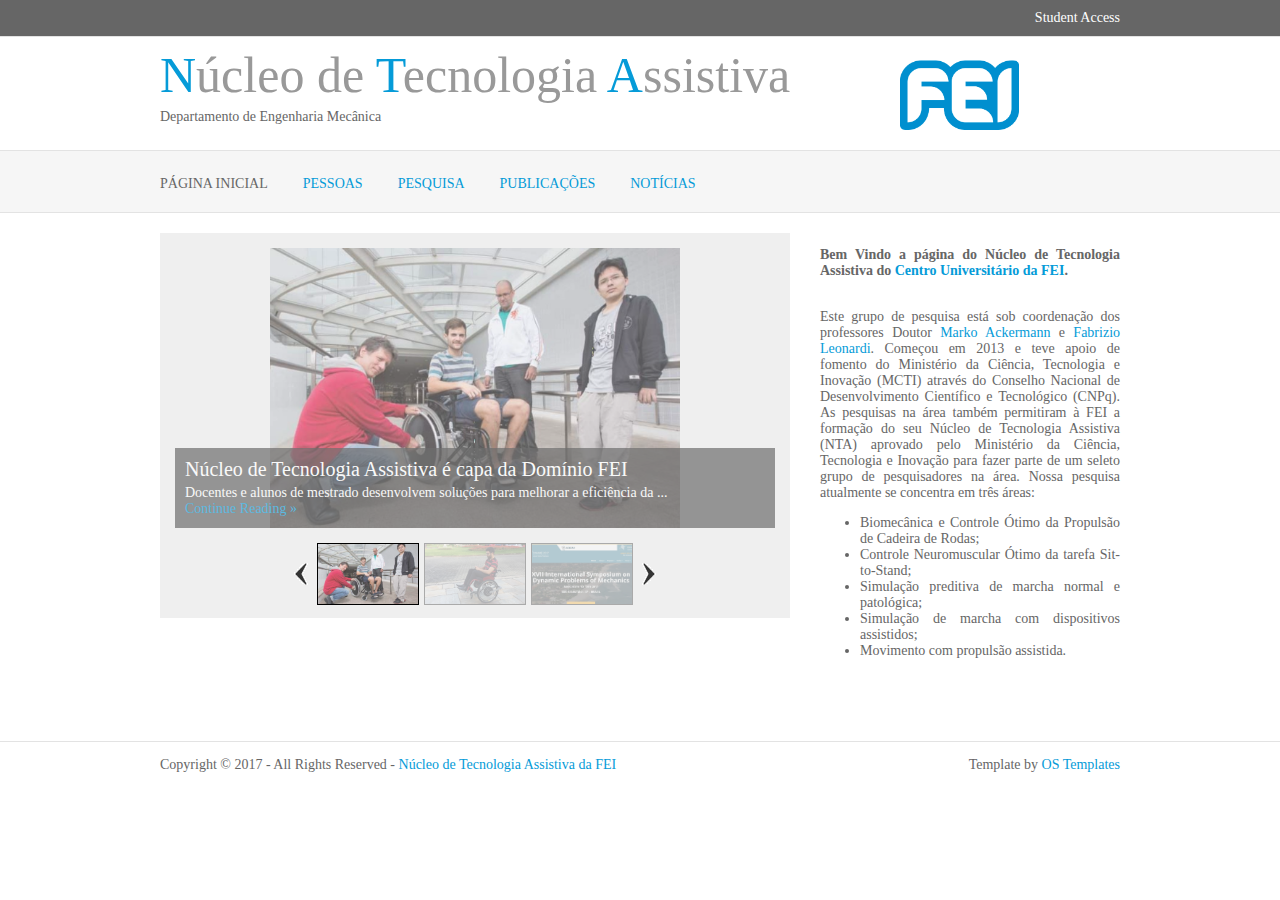
<file: index.html>
<!DOCTYPE html PUBLIC "-//W3C//DTD XHTML 1.0 Strict//EN" "http://www.w3.org/TR/xhtml1/DTD/xhtml1-strict.dtd">
<html xmlns="http://www.w3.org/1999/xhtml" xml:lang="en">

<head>
	<meta http-equiv="Content-Type" content="text/html; charset=UTF-8">
	<title>Núcleo de Tecnologia Assistiva da FEI</title>
	<link rel="stylesheet" href="layout/styles/layout.css" type="text/css" />
	<script type="text/javascript" src="layout/scripts/jquery.min.js"></script>
	<!-- Homepage Specific -->
	<script type="text/javascript" src="layout/scripts/galleryviewthemes/jquery.easing.1.3.js"></script>
	<script type="text/javascript" src="layout/scripts/galleryviewthemes/jquery.timers.1.2.js"></script>
	<script type="text/javascript" src="layout/scripts/galleryviewthemes/jquery.galleryview.2.1.1.min.js"></script>
	<script type="text/javascript" src="layout/scripts/galleryviewthemes/jquery.galleryview.setup.js"></script>
	<!-- / Homepage Specific -->
	<link rel="shortcut icon" type="./images/x-icon" href="./images/logo_wheelchair.png"/>
</head>

<body id="top">
<div class="wrapper col0">
  <div id="topline">
    <ul>
		<li class="last"><a href="#">Student Access</a></li>
    </ul>
    <br class="clear" />
  </div>
</div>
<!-- ####################################################################################################### -->
<div class="wrapper">
  <div id="header">
    <div class="fl_left">
      <h1><a href="index.html"><strong>N</strong>&uacutecleo de <strong>T</strong>ecnologia <strong>A</strong>ssistiva</a></h1>
      <p>Departamento de Engenharia Mecânica</p>
    </div>
    <div class="fl_right"><a href="http://portal.fei.edu.br/en-US/Pages/home.aspx"><img src="images/logos/logo_FEI.png" height="70" alt="" /></a></div>
    <br class="clear" />
  </div>
</div>
<!-- MAIN TAB ############################################################################################## -->
<div class="wrapper col2">
  <div id="topbar">
    <div id="topnav">
      <ul>
        <li class="active"><a href="index.html">Página Inicial</a></li>
		<li><a href="pages/people.html">Pessoas</a></li>
        <li><a href="pages/research.html">Pesquisa</a></li>
		<li><a href="pages/publications.html">Publicações</a></li>
		<li class="last"><a href="pages/news.html">Notícias</a></li>
      </ul>
    </div>
<!--     <div id="search">
      <form action="#" method="post">
        <fieldset>
          <legend>Site Search</legend>
          <input type="text" value="Search Our Website&hellip;"  onfocus="this.value=(this.value=='Search Our Website&hellip;')? '' : this.value ;" />
          <input type="submit" name="go" id="go" value="Search" />
        </fieldset>
      </form>
    </div> -->
    <br class="clear" />
  </div>
</div>
<!-- ####################################################################################################### -->
<div class="wrapper">
  <div class="container">
    <div class="content">
      <div id="featured_slide">
        <ul id="featurednews">
		
          <li><img src="images/group.JPG" alt="" />
            <div class="panel-overlay">
              <h2>Núcleo de Tecnologia Assistiva é capa da Domínio FEI </h2>
              <p>Docentes e alunos de mestrado desenvolvem soluções para melhorar a eficiência da ...<br />
                <a href="http://portal.fei.edu.br/Revista%20Domnio%20FEI/25%C2%AA%20edic%CC%A7a%CC%83o.pdf">Continue Reading &raquo;</a></p>
            </div> 
		  </li>
		  
          <li><img src="images/video.jpg" alt="" />
            <div class="panel-overlay">
              <h2>Cadeira de Rodas controlada por EMG</h2>
              <p>Alunos do curso de Engenharia de Automação e Controle desenvolve cadeira de rodas ...<br />
                <a href="pages/news.html#CR_EMG">Continue Reading &raquo;</a></p>
            </div>
          </li>
		  
          
<!-- 		  <li><img src="images/wheelchair/assembly.gif" alt="" />
            <div class="panel-overlay">
              <h2>Construção da Cadeira de Rodas</h2>
              <p>Temperinte interdum sempus odio urna eget curabitur semper convallis nunc laoreet.<br />
                <a href="#">Continue Reading &raquo;</a></p>
            </div>
          </li>
          
		  <li><img src="images/wheelchair/suspensao.jpg" alt="" />
            <div class="panel-overlay">
              <h2>Experimentação para determinar propriedades físicas</h2>
              <p>Para projetar um controlador é necessário conhecer as propriedades físicas do sistema...<br />
                <a href="#">Continue Reading &raquo;</a></p>
            </div>
          </li> -->
          
		  <li><img src="images/diname.jpg" alt="" />
            <div class="panel-overlay">
              <h2>Diname 2017</h2>
              <p>Grupo de pesquisa participa da conferência: XVII International Symposium on Dynamic Problems of Mechanics, 2017.</p>
            </div>
          </li>
        </ul>
      </div>
    </div>
    <div class="column" align="justify">
		<p><strong>Bem Vindo a página do Núcleo de Tecnologia Assistiva do <a href="#">Centro Universit&aacuterio da FEI</a>.</strong><br><br>
		<p>Este grupo de pesquisa está sob coordenação dos professores Doutor <a href="http://lattes.cnpq.br/4576409176518344" target="_blank">Marko Ackermann</a> e <a href="http://lattes.cnpq.br/2690531846659622" target="_blank">Fabrizio Leonardi</a>. Começou em 2013 e teve apoio de fomento do Ministério da Ciência, Tecnologia e Inovação (MCTI) através do Conselho Nacional de Desenvolvimento Científico e Tecnológico (CNPq). As pesquisas na área também permitiram à FEI a formação do seu Núcleo de Tecnologia Assistiva (NTA) aprovado pelo Ministério da Ciência, Tecnologia e Inovação para fazer parte de um seleto grupo de pesquisadores na área. Nossa pesquisa atualmente se concentra em três áreas:</p>
	
		<ul>		
			<li>Biomecânica e Controle Ótimo da Propulsão de Cadeira de Rodas;</li>
			<li>Controle Neuromuscular Ótimo da tarefa Sit-to-Stand;</li>
			<li>Simulação preditiva de marcha normal e patológica;</li>
			<li>Simulação de marcha com dispositivos assistidos;</li>
			<li>Movimento com propulsão assistida.</li>
		</ul>
		
		<br><br><br>

    </div>
    <br class="clear" />
  </div>
</div>

<!-- ####################################################################################################### -->
<div class="wrapper col8">
  <div id="copyright">
    <p class="fl_left">Copyright &copy; 2017 - All Rights Reserved - <a href="index.html">Núcleo de Tecnologia Assistiva da FEI</a></p>
    <p class="fl_right">Template by <a target="_blank" href="http://www.os-templates.com/" title="Free Website Templates">OS Templates</a></p>
    <br class="clear" />
  </div>
</div>
</body>
</html>

<!-- 	  </p>
	  <ul>
	  <li>Din&acircmica e Controle</li>
	  <li>Biomec&acircnica</li>
	  <li>Energia e Propuls&atildeo????</li>
      </ul> -->
</file>
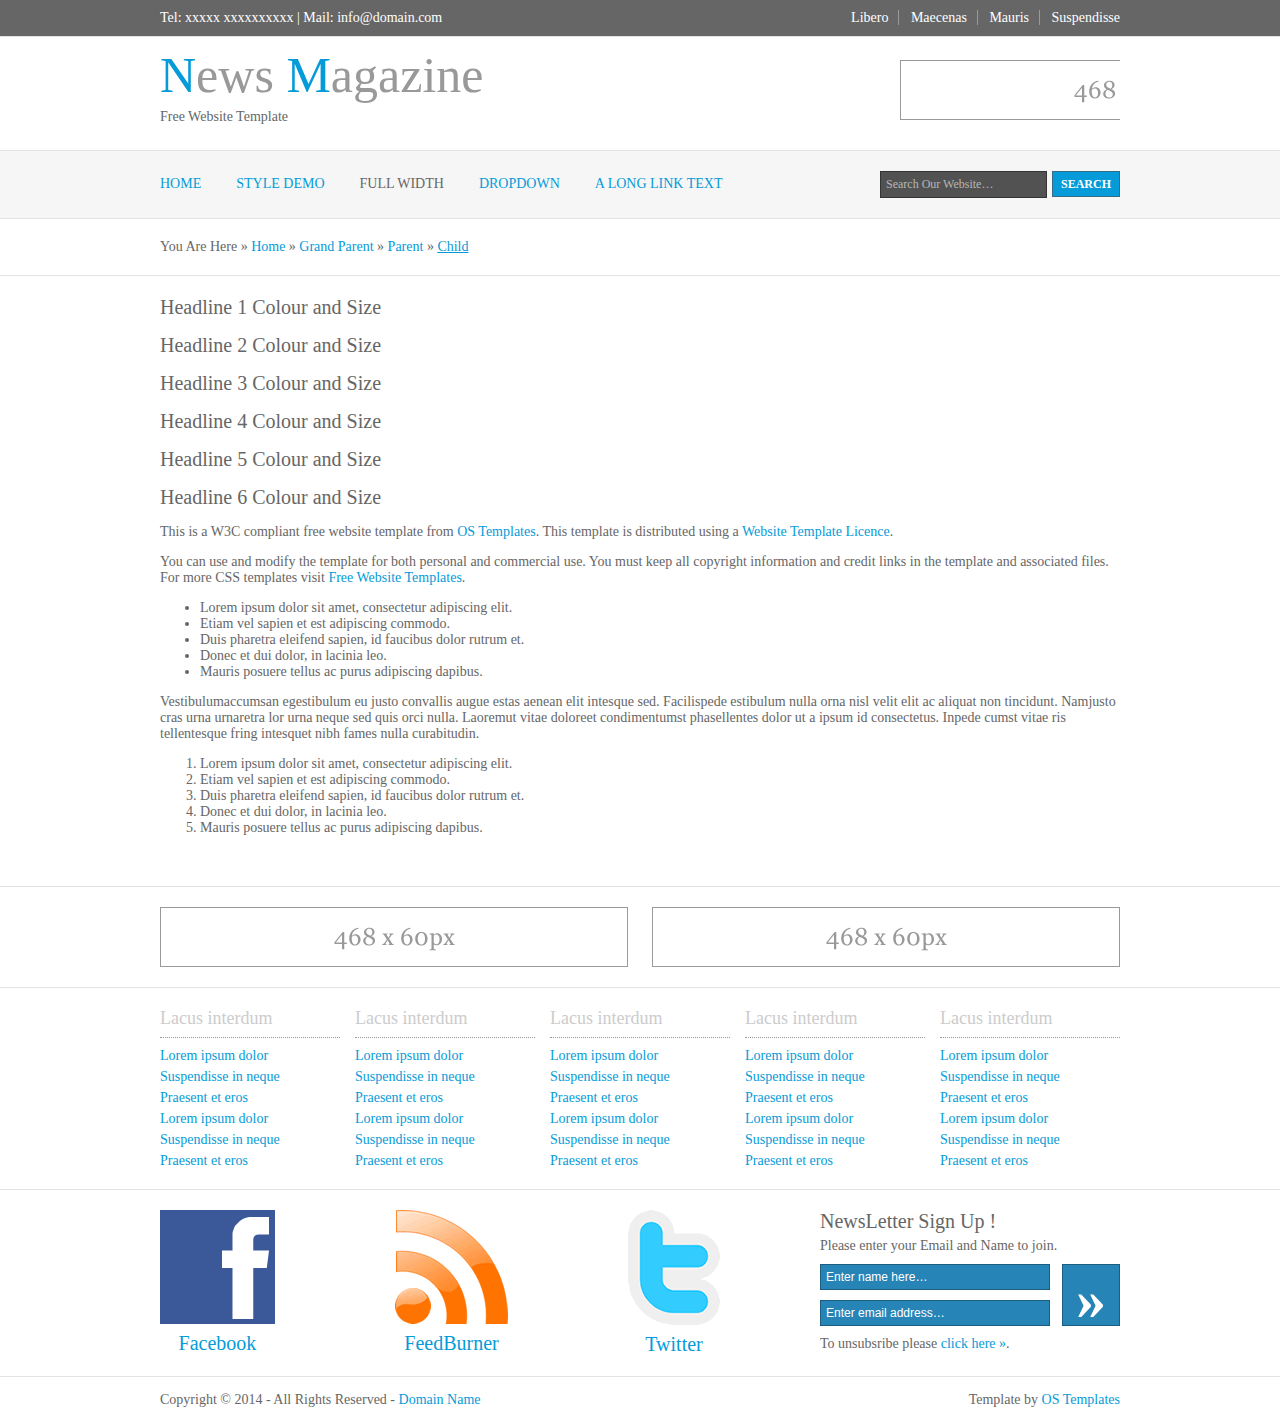
<file: pages/full-width.html>
<!DOCTYPE html PUBLIC "-//W3C//DTD XHTML 1.0 Transitional//EN" "http://www.w3.org/TR/xhtml1/DTD/xhtml1-transitional.dtd">
<!--
Template Name: N�cleo de Tecnologia Assistiva da FEI
Author: <a href="http://www.os-templates.com/">OS Templates</a>
Author URI: http://www.os-templates.com/
Licence: Free to use under our free template licence terms
Licence URI: http://www.os-templates.com/template-terms
-->
<html xmlns="http://www.w3.org/1999/xhtml">
<head>
<title>N�cleo de Tecnologia Assistiva da FEI | Full Width</title>
<meta http-equiv="Content-Type" content="text/html; charset=iso-8859-1" />
<link rel="stylesheet" href="../layout/styles/layout.css" type="text/css" />
</head>
<body id="top">
<div class="wrapper col0">
  <div id="topline">
    <p>Tel: xxxxx xxxxxxxxxx | Mail: info@domain.com</p>
    <ul>
      <li><a href="#">Libero</a></li>
      <li><a href="#">Maecenas</a></li>
      <li><a href="#">Mauris</a></li>
      <li class="last"><a href="#">Suspendisse</a></li>
    </ul>
    <br class="clear" />
  </div>
</div>
<!-- ####################################################################################################### -->
<div class="wrapper">
  <div id="header">
    <div class="fl_left">
      <h1><a href="../index.html"><strong>N</strong>ews <strong>M</strong>agazine</a></h1>
      <p>Free Website Template</p>
    </div>
    <div class="fl_right"><a href="#"><img src="../images/demo/468x60.gif" alt="" /></a></div>
    <br class="clear" />
  </div>
</div>
<!-- ####################################################################################################### -->
<div class="wrapper col2">
  <div id="topbar">
    <div id="topnav">
      <ul>
        <li><a href="../index.html">Home</a></li>
        <li><a href="style-demo.html">Style Demo</a></li>
        <li class="active"><a href="full-width.html">Full Width</a></li>
        <li><a href="#">DropDown</a>
          <ul>
            <li><a href="#">Link 1</a></li>
            <li><a href="#">Link 2</a></li>
            <li><a href="#">Link 3</a></li>
          </ul>
        </li>
        <li class="last"><a href="#">A Long Link Text</a></li>
      </ul>
    </div>
    <div id="search">
      <form action="#" method="post">
        <fieldset>
          <legend>Site Search</legend>
          <input type="text" value="Search Our Website&hellip;"  onfocus="this.value=(this.value=='Search Our Website&hellip;')? '' : this.value ;" />
          <input type="submit" name="go" id="go" value="Search" />
        </fieldset>
      </form>
    </div>
    <br class="clear" />
  </div>
</div>
<!-- ####################################################################################################### -->
<div class="wrapper">
  <div id="breadcrumb">
    <ul>
      <li class="first">You Are Here</li>
      <li>&#187;</li>
      <li><a href="#">Home</a></li>
      <li>&#187;</li>
      <li><a href="#">Grand Parent</a></li>
      <li>&#187;</li>
      <li><a href="#">Parent</a></li>
      <li>&#187;</li>
      <li class="current"><a href="#">Child</a></li>
    </ul>
  </div>
</div>
<!-- ####################################################################################################### -->
<div class="wrapper">
  <div class="container">
    <h1>Headline 1 Colour and Size</h1>
    <h2>Headline 2 Colour and Size</h2>
    <h3>Headline 3 Colour and Size</h3>
    <h4>Headline 4 Colour and Size</h4>
    <h5>Headline 5 Colour and Size</h5>
    <h6>Headline 6 Colour and Size</h6>
    <p>This is a W3C compliant free website template from <a href="http://www.os-templates.com/" title="Free Website Templates">OS Templates</a>. This template is distributed using a <a href="http://www.os-templates.com/template-terms">Website Template Licence</a>.</p>
    <p>You can use and modify the template for both personal and commercial use. You must keep all copyright information and credit links in the template and associated files. For more CSS templates visit <a href="http://www.os-templates.com/">Free Website Templates</a>.</p>
    <ul>
      <li>Lorem ipsum dolor sit amet, consectetur adipiscing elit.</li>
      <li>Etiam vel sapien et est adipiscing commodo.</li>
      <li>Duis pharetra eleifend sapien, id faucibus dolor rutrum et.</li>
      <li>Donec et dui dolor, in lacinia leo.</li>
      <li>Mauris posuere tellus ac purus adipiscing dapibus.</li>
    </ul>
    <p>Vestibulumaccumsan egestibulum eu justo convallis augue estas aenean elit intesque sed. Facilispede estibulum nulla orna nisl velit elit ac aliquat non tincidunt. Namjusto cras urna urnaretra lor urna neque sed quis orci nulla. Laoremut vitae doloreet condimentumst phasellentes dolor ut a ipsum id consectetus. Inpede cumst vitae ris tellentesque fring intesquet nibh fames nulla curabitudin.</p>
    <ol>
      <li>Lorem ipsum dolor sit amet, consectetur adipiscing elit.</li>
      <li>Etiam vel sapien et est adipiscing commodo.</li>
      <li>Duis pharetra eleifend sapien, id faucibus dolor rutrum et.</li>
      <li>Donec et dui dolor, in lacinia leo.</li>
      <li>Mauris posuere tellus ac purus adipiscing dapibus.</li>
    </ol>
    <br class="clear" />
  </div>
</div>
<!-- ####################################################################################################### -->
<div class="wrapper">
  <div id="adblock">
    <div class="fl_left"><a href="#"><img src="../images/demo/468x60.gif" alt="" /></a></div>
    <div class="fl_right"><a href="#"><img src="../images/demo/468x60.gif" alt="" /></a></div>
    <br class="clear" />
  </div>
</div>
<!-- ####################################################################################################### -->
<div class="wrapper">
  <div id="footer">
    <div class="footbox">
      <h2>Lacus interdum</h2>
      <ul>
        <li><a href="#">Lorem ipsum dolor</a></li>
        <li><a href="#">Suspendisse in neque</a></li>
        <li><a href="#">Praesent et eros</a></li>
        <li><a href="#">Lorem ipsum dolor</a></li>
        <li><a href="#">Suspendisse in neque</a></li>
        <li class="last"><a href="#">Praesent et eros</a></li>
      </ul>
    </div>
    <div class="footbox">
      <h2>Lacus interdum</h2>
      <ul>
        <li><a href="#">Lorem ipsum dolor</a></li>
        <li><a href="#">Suspendisse in neque</a></li>
        <li><a href="#">Praesent et eros</a></li>
        <li><a href="#">Lorem ipsum dolor</a></li>
        <li><a href="#">Suspendisse in neque</a></li>
        <li class="last"><a href="#">Praesent et eros</a></li>
      </ul>
    </div>
    <div class="footbox">
      <h2>Lacus interdum</h2>
      <ul>
        <li><a href="#">Lorem ipsum dolor</a></li>
        <li><a href="#">Suspendisse in neque</a></li>
        <li><a href="#">Praesent et eros</a></li>
        <li><a href="#">Lorem ipsum dolor</a></li>
        <li><a href="#">Suspendisse in neque</a></li>
        <li class="last"><a href="#">Praesent et eros</a></li>
      </ul>
    </div>
    <div class="footbox">
      <h2>Lacus interdum</h2>
      <ul>
        <li><a href="#">Lorem ipsum dolor</a></li>
        <li><a href="#">Suspendisse in neque</a></li>
        <li><a href="#">Praesent et eros</a></li>
        <li><a href="#">Lorem ipsum dolor</a></li>
        <li><a href="#">Suspendisse in neque</a></li>
        <li class="last"><a href="#">Praesent et eros</a></li>
      </ul>
    </div>
    <div class="footbox last">
      <h2>Lacus interdum</h2>
      <ul>
        <li><a href="#">Lorem ipsum dolor</a></li>
        <li><a href="#">Suspendisse in neque</a></li>
        <li><a href="#">Praesent et eros</a></li>
        <li><a href="#">Lorem ipsum dolor</a></li>
        <li><a href="#">Suspendisse in neque</a></li>
        <li class="last"><a href="#">Praesent et eros</a></li>
      </ul>
    </div>
    <br class="clear" />
  </div>
</div>
<!-- ####################################################################################################### -->
<div class="wrapper">
  <div id="socialise">
    <ul>
      <li><a href="#"><img src="../layout/images/facebook.gif" alt="" /><span>Facebook</span></a></li>
      <li><a href="#"><img src="../layout/images/rss.gif" alt="" /><span>FeedBurner</span></a></li>
      <li class="last"><a href="#"><img src="../layout/images/twitter.gif" alt="" /><span>Twitter</span></a></li>
    </ul>
    <div id="newsletter">
      <h2>NewsLetter Sign Up !</h2>
      <p>Please enter your Email and Name to join.</p>
      <form action="#" method="post">
        <fieldset>
          <legend>Digital Newsletter</legend>
          <div class="fl_left">
            <input type="text" value="Enter name here&hellip;"  onfocus="this.value=(this.value=='Enter name here&hellip;')? '' : this.value ;" />
            <input type="text" value="Enter email address&hellip;"  onfocus="this.value=(this.value=='Enter email address&hellip;')? '' : this.value ;" />
          </div>
          <div class="fl_right">
            <input type="submit" name="newsletter_go" id="newsletter_go" value="&raquo;" />
          </div>
        </fieldset>
      </form>
      <p>To unsubsribe please <a href="#">click here &raquo;</a>.</p>
    </div>
    <br class="clear" />
  </div>
</div>
<!-- ####################################################################################################### -->
<div class="wrapper col8">
  <div id="copyright">
    <p class="fl_left">Copyright &copy; 2014 - All Rights Reserved - <a href="#">Domain Name</a></p>
    <p class="fl_right">Template by <a target="_blank" href="http://www.os-templates.com/" title="Free Website Templates">OS Templates</a></p>
    <br class="clear" />
  </div>
</div>
</body>
</html>
</file>
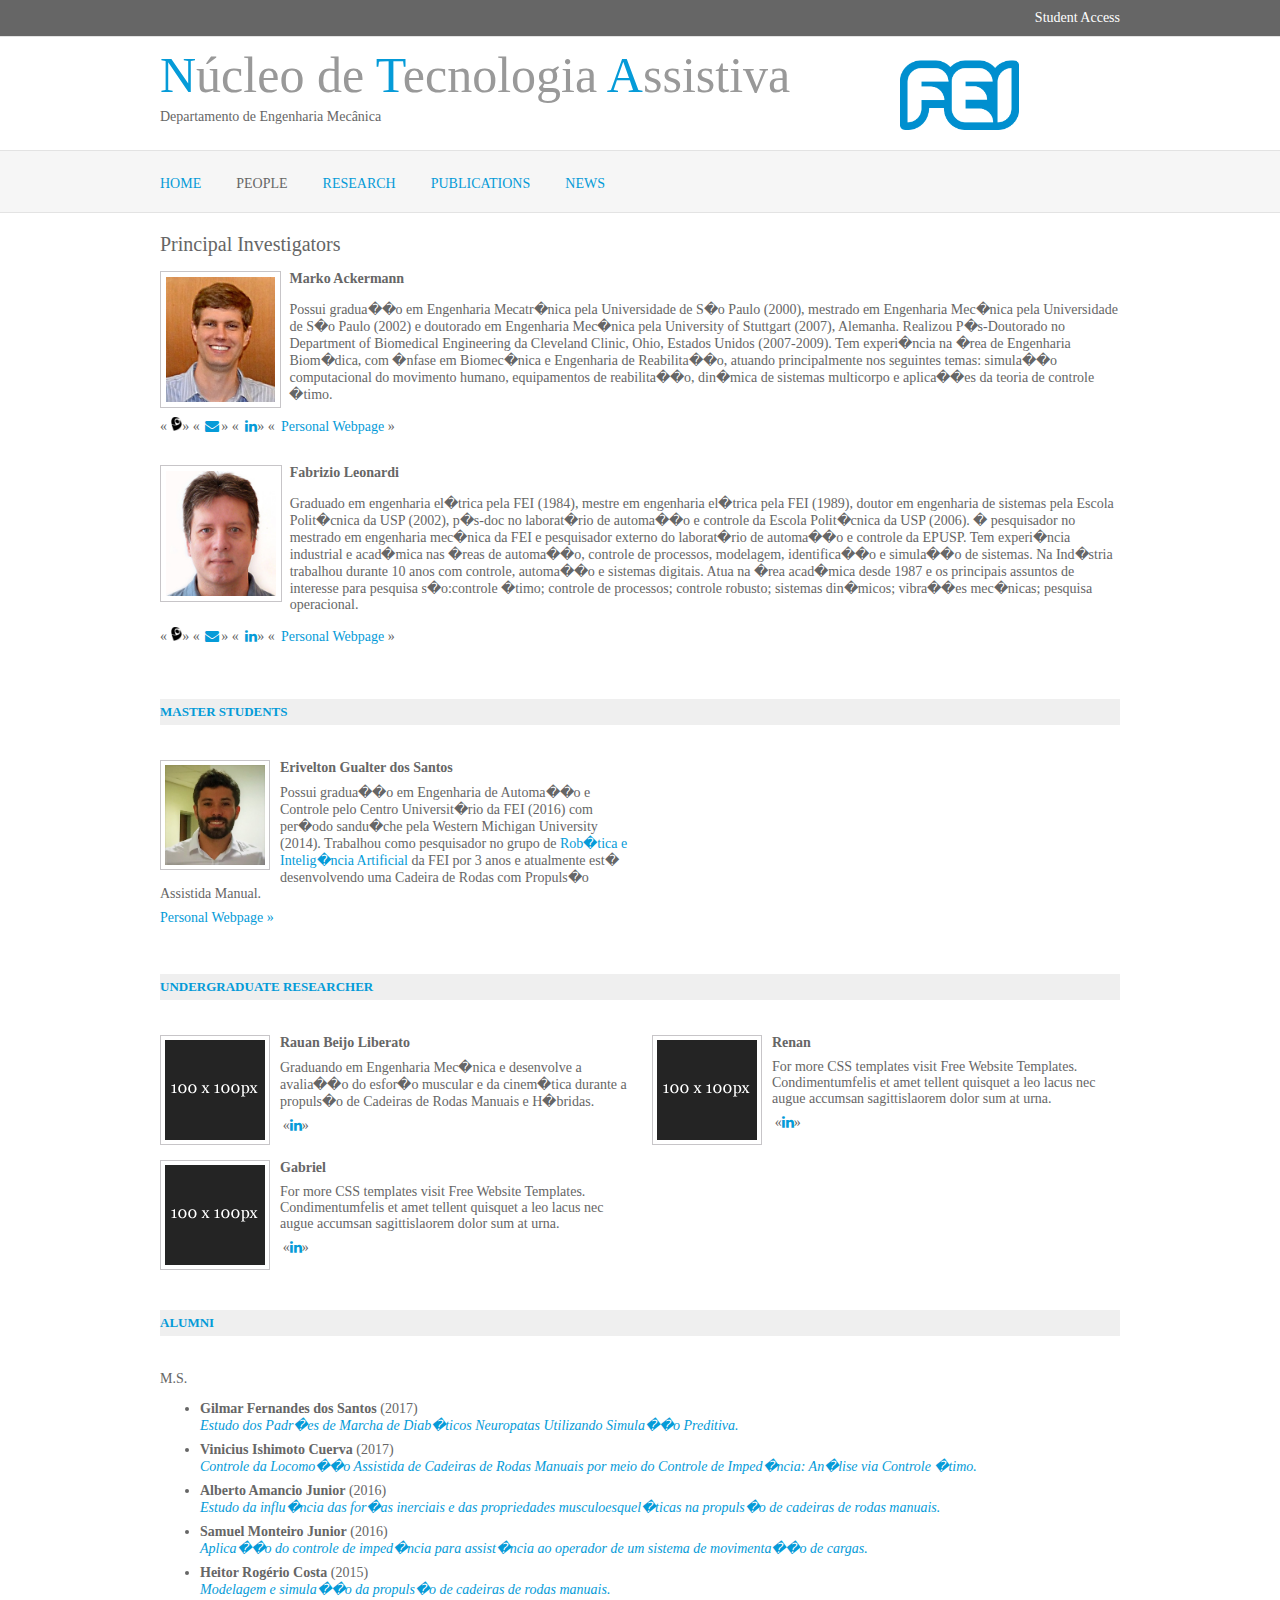
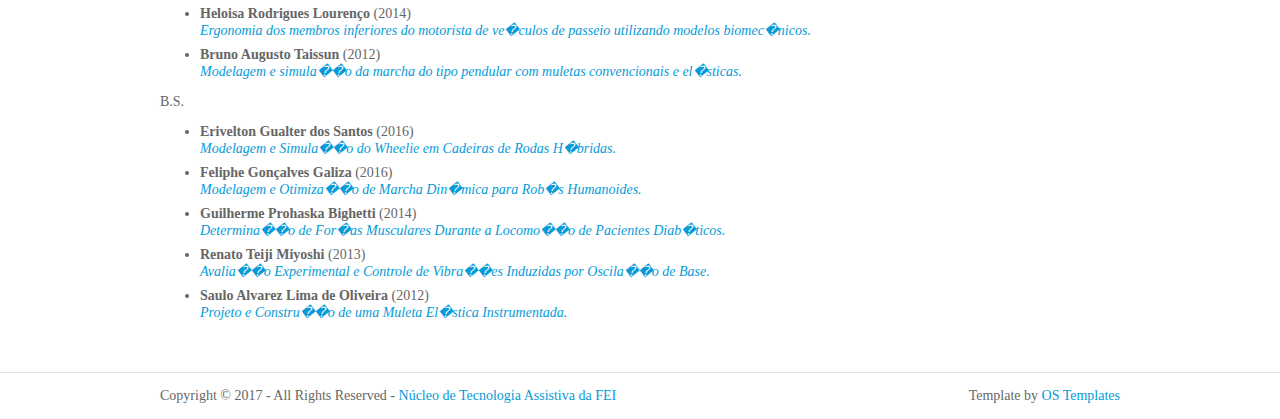
<file: pages/people.html>
<!DOCTYPE html>
<!--
Template Name: N�cleo de Tecnologia Assistiva da FEI
Author: <a href="http://www.os-templates.com/">OS Templates</a>
Author URI: http://www.os-templates.com/
Licence: Free to use under our free template licence terms
Licence URI: http://www.os-templates.com/template-terms
-->
<!--
Autor: Erivelton Gualter
-->
<html lang="pt-BR">
<head>
<title>N�cleo de Tecnologia Assistiva da FEI</title>
<link rel="stylesheet" href="../layout/styles/layout.css" type="text/css" />
<script type="text/javascript" src="../layout/scripts/jquery.min.js"></script>
<!-- Homepage Specific -->
<script type="text/javascript" src="../layout/scripts/galleryviewthemes/jquery.easing.1.3.js"></script>
<script type="text/javascript" src="../layout/scripts/galleryviewthemes/jquery.timers.1.2.js"></script>
<script type="text/javascript" src="../layout/scripts/galleryviewthemes/jquery.galleryview.2.1.1.min.js"></script>
<script type="text/javascript" src="../layout/scripts/galleryviewthemes/jquery.galleryview.setup.js"></script>
<!-- / Homepage Specific -->
<link rel="shortcut icon" type="../images/x-icon" href="../images/logo_wheelchair.png"/>
<link rel="stylesheet" href="../layout/styles/font-awesome-4.6.3/font-awesome-4.6.3/css/font-awesome.min.css">

<title>Tabulation example</title>
<style type="text/css">
	tab1 { padding-left: 0.2em; }
	img {display: inline; }
</style>
</head>
<body id="top" lang="pt-BR">
<div class="wrapper col0">
  <div id="topline">
    <ul>
		<li class="last"><a href="#">Student Access</a></li>
    </ul>
    <br class="clear" />
  </div>
</div>
<!-- ####################################################################################################### -->
<div class="wrapper">
  <div id="header">
    <div class="fl_left">
      <h1><a href="../index.html"><strong>N</strong>&uacutecleo de <strong>T</strong>ecnologia <strong>A</strong>ssistiva</a></h1>
      <p>Departamento de Engenharia Mec&acircnica</p>
    </div>
    <div class="fl_right"><a href="http://portal.fei.edu.br/en-US/Pages/home.aspx"><img src="../images/logos/logo_FEI.png" height="70" alt="" /></a></div>
    <br class="clear" />
  </div>
</div>
<!-- MAIN TAB ############################################################################################## -->
<div class="wrapper col2">
  <div id="topbar">
    <div id="topnav">
      <ul>
        <li><a href="../index.html">Home</a></li>
		<li class="active"><a href="../pages/people.html">People</a></li>
        <li><a href="../pages/research.html">Research</a>
		   <ul>
            <li><a href="#">Research 1</a></li>
            <li><a href="#">Research 2</a></li>
            <li><a href="#">Research 3</a></li>
          </ul>
        </li>
		<li><a href="../pages/publications.html">Publications</a></li>
		<li class="last"><a href="#l">News</a></li>
      </ul>
    </div>
<!--     <div id="search">
      <form action="#" method="post">
        <fieldset>
          <legend>Site Search</legend>
          <input type="text" value="Search Our Website&hellip;"  onfocus="this.value=(this.value=='Search Our Website&hellip;')? '' : this.value ;" />
          <input type="submit" name="go" id="go" value="Search" />
        </fieldset>
      </form>
    </div> -->
    <br class="clear" />
  </div>
</div>
<!-- PRINCIPAL INVESTIGA#TOR ############################################################################### -->
<div class="wrapper">
	<div class="container">

		<h2>Principal Investigators</h2>

		<img class="imgl" src="../images/people/marko.jpg" alt="" height="125" />
		<p><strong>Marko Ackermann</strong></p>
		<p>Possui gradua��o em Engenharia Mecatr�nica pela Universidade de S�o Paulo (2000), mestrado em Engenharia Mec�nica pela Universidade de S�o Paulo (2002) e doutorado em Engenharia Mec�nica pela University of Stuttgart (2007), Alemanha. Realizou P�s-Doutorado no Department of Biomedical Engineering da Cleveland Clinic, Ohio, Estados Unidos (2007-2009). Tem experi�ncia na �rea de Engenharia Biom�dica, com �nfase em Biomec�nica e Engenharia de Reabilita��o, atuando principalmente nos seguintes temas: simula��o computacional do movimento humano, equipamentos de reabilita��o, din�mica de sistemas multicorpo e aplica��es da teoria de controle �timo.</p>
		<p>&laquo
		<a href="http://lattes.cnpq.br/4576409176518344" target="_blank"><img src="../images/logos/lattes_logo.png" height="14" alt=""/></a>&raquo &laquo
		<a href="mailto:erivelton.gualter@gmail.com"><i class="fa fa-envelope fa-fw"></i></a>&raquo &laquo
		<tab1><a href="https://www.linkedin.com/in/marko-ackermann-b57a607/" target="_blank" ><i class="fa fa-linkedin" aria-hidden="true"></i></a></tab1>&raquo &laquo
		<!-- <tab1><a href="https://github.com/EriveltonGualter" target="_blank"><i class="fa fa-github" aria-hidden="true"></i></a></tab1>&raquo &laquo -->
		<tab1><a href="http://fei.edu.br/~mackermann/" target="_blank"> Personal Webpage</a>&nbsp;</tab1>&raquo<br>
		<br></p>		
		
		<img class="imgl" src="../images/people/fabrizio.jpg" alt="" height="125" />
		<p><strong>Fabrizio Leonardi</strong></p>
		<p>Graduado em engenharia el�trica pela FEI (1984), mestre em engenharia el�trica pela FEI (1989), doutor em engenharia de sistemas pela Escola Polit�cnica da USP (2002), p�s-doc no laborat�rio de automa��o e controle da Escola Polit�cnica da USP (2006). � pesquisador no mestrado em engenharia mec�nica da FEI e pesquisador externo do laborat�rio de automa��o e controle da EPUSP. Tem experi�ncia industrial e acad�mica nas �reas de automa��o, controle de processos, modelagem, identifica��o e simula��o de sistemas. Na Ind�stria trabalhou durante 10 anos com controle, automa��o e sistemas digitais. Atua na �rea acad�mica desde 1987 e os principais assuntos de interesse para pesquisa s�o:controle �timo; controle de processos; controle robusto; sistemas din�micos; vibra��es mec�nicas; pesquisa operacional.</p>
		
		<p>&laquo;
		<a href="http://lattes.cnpq.br/2690531846659622" target="_blank"><img src="../images/logos/lattes_logo.png" height="14" alt=""/></a>&raquo &laquo
		<a href="mailto:fabrizio@fei.edu.br"><i class="fa fa-envelope fa-fw"></i></a>&raquo &laquo
		<tab1><a href="https://www.linkedin.com/in/fabrizio-leonardi-5a373a2/" target="_blank" ><i class="fa fa-linkedin" aria-hidden="true"></i></a></tab1>&raquo &laquo
		<!-- <tab1><a href="https://github.com/EriveltonGualter" target="_blank"><i class="fa fa-github" aria-hidden="true"></i></a></tab1>&raquo &laquo -->
		<tab1><a href="http://fei.edu.br/~fabrizio/" target="_blank"> Personal Webpage</a>&nbsp;</tab1>&raquo<br>
		</p>
		
	</div>

	<!-- STUDENTS ############################################################################################## -->

	<div id="hpage_cats">
		<div class="container">
			<h2><a href="#">Master Students</a></h2>
		</div>

		<div class="fl_left">
			<img src="../images/people/erivelton.jpg" alt="" height="100" />
			<p><strong>Erivelton Gualter dos Santos</strong></p>
			<p>Possui gradua��o em Engenharia de Automa��o e Controle pelo Centro Universit�rio da FEI (2016) com per�odo sandu�che pela Western Michigan University (2014). Trabalhou como pesquisador no grupo de <a href="http://fei.edu.br/robofei/" target="_blank">Rob�tica e Intelig�ncia Artificial</a> da FEI por 3 anos e atualmente est� desenvolvendo uma Cadeira de Rodas com Propuls�o Assistida Manual.</p>
			<p class="readmore"><a href="https://eriveltongualter.github.io/" target="_blank">Personal Webpage &raquo;</a></p>
		</div>

						
		<br class="clear" />
	</div>
  
	<div id="hpage_cats">
		<div class="container">
			<h2><a href="#">Undergraduate Researcher</a></h2>
		</div>

		<div class="fl_left">
			<img src="../images/demo/100x100.gif" alt="" />
			<p><strong>Rauan Beijo Liberato</strong></p>
			<p>Graduando em Engenharia Mec�nica e desenvolve a avalia��o do esfor�o muscular e da cinem�tica durante a propuls�o de Cadeiras de Rodas Manuais e H�bridas.</p>
			<tab1>&laquo;<a href="#" target="_blank" ><i class="fa fa-linkedin" aria-hidden="true"></i></a></tab1>&raquo
		</div>

		<div class="fl_right">
			<img src="../images/demo/100x100.gif" alt="" />
			<p><strong>Renan </strong></p>
			<p>For more CSS templates visit Free Website Templates. Condimentumfelis et amet tellent quisquet a leo lacus nec augue accumsan sagittislaorem dolor sum at urna.</p>
			<tab1>&laquo;<a href="#" target="_blank" ><i class="fa fa-linkedin" aria-hidden="true"></i></a></tab1>&raquo
		</div>

		<div class="fl_left">
			<img src="../images/demo/100x100.gif" alt="" />
			<p><strong>Gabriel</strong></p>
			<p>For more CSS templates visit Free Website Templates. Condimentumfelis et amet tellent quisquet a leo lacus nec augue accumsan sagittislaorem dolor sum at urna.</p>
			<tab1>&laquo;<a href="#" target="_blank" ><i class="fa fa-linkedin" aria-hidden="true"></i></a></tab1>&raquo
		</div>

		<br class="clear" />
	</div>
	
	<div id="hpage_cats">
		<div class="container">
			<h2><a href="#">Alumni</a></h2>
		</div>
		
		<p>M.S.</p>
		<ul>
			<li><strong>Gilmar Fernandes dos Santos</strong> (2017)</li> <p> <i><a href="../pdf/teses/XXXX.pdf"  target="_blank" >Estudo dos Padr�es de Marcha de Diab�ticos Neuropatas Utilizando Simula��o Preditiva.</a></i></p>
			<li><strong>Vinicius Ishimoto Cuerva</strong> (2017)</li> <p> <i><a href="../pdf/teses/XXXX.pdf"  target="_blank" >Controle da Locomo��o Assistida de Cadeiras de Rodas Manuais por meio do Controle de Imped�ncia: An�lise via Controle �timo.</a></i></p>
			<li><strong>Alberto Amancio Junior</strong> (2016)</li> <p> <i><a href="../pdf/teses/amancio2016.pdf"  target="_blank" >Estudo da influ�ncia das for�as inerciais e das propriedades musculoesquel�ticas na propuls�o de cadeiras de rodas manuais.</a></i></p>
			<li><strong>Samuel Monteiro Junior</strong> (2016)</li> <p> <i><a href="../pdf/teses/monteiro2016.pdf"  target="_blank" >Aplica��o do controle de imped�ncia para assist�ncia ao operador de um sistema de movimenta��o de cargas.</a></i></p>
			<li><strong>Heitor Rog&eacute;rio Costa</strong> (2015)</li> <p> <i><a href="../pdf/teses/costa2015.pdf"  target="_blank" >Modelagem e simula��o da propuls�o de cadeiras de rodas manuais.</a></i></p>
			<li><strong>Heloisa Rodrigues Louren&ccedil;o</strong> (2014)</li> <p> <i><a href="../pdf/teses/lourenco2014.pdf"  target="_blank" >Ergonomia dos membros inferiores do motorista de ve�culos de passeio utilizando modelos biomec�nicos.</a></i></p>
			<li class="last"><strong>Bruno Augusto Taissun</strong> (2012)</li> <p> <i><a href="../pdf/teses/taissun2012.pdf"  target="_blank" >Modelagem e simula��o da marcha do tipo pendular com muletas convencionais e el�sticas.</a></i></p>
		</ul>

		<p>B.S.</p>
		<ul>
			<li><strong>Erivelton Gualter dos Santos</strong> (2016)</li> <p> <i><a href="../pdf/IC/gualter2016.pdf"  target="_blank" >Modelagem e Simula��o do Wheelie em Cadeiras de Rodas H�bridas.</a></i></p>
			<li><strong>Feliphe Gon&ccedil;alves Galiza</strong> (2016)</li> <p> <i><a href="#">Modelagem e Otimiza��o de Marcha Din�mica para Rob�s Humanoides.</a></i></p>
			<li><strong>Guilherme Prohaska Bighetti</strong> (2014)</li> <p> <i><a href="#">Determina��o de For�as Musculares Durante a Locomo��o de Pacientes Diab�ticos.</a></i></p>
			<li><strong>Renato Teiji Miyoshi</strong> (2013)</li> <p> <i><a href="#">Avalia��o Experimental e Controle de Vibra��es Induzidas por Oscila��o de Base.</a></i></p>
			<li class="last"><strong>Saulo Alvarez Lima de Oliveira</strong> (2012)</li> <p> <i><a href="#">Projeto e Constru��o de uma Muleta El�stica Instrumentada.</a></i></p>
		</ul>
		
		<br class="clear" />
	</div>
	
    <br class="clear" />
  </div>
</div>

<!-- ####################################################################################################### -->
<div class="wrapper col8">
  <div id="copyright">
    <p class="fl_left">Copyright &copy; 2017 - All Rights Reserved - <a href="../index.html">N&uacute;cleo de Tecnologia Assistiva da FEI</a></p>
    <p class="fl_right">Template by <a target="_blank" href="http://www.os-templates.com/" title="Free Website Templates">OS Templates</a></p>
    <br class="clear" />
  </div>
</div>
</body>
</html>
</file>
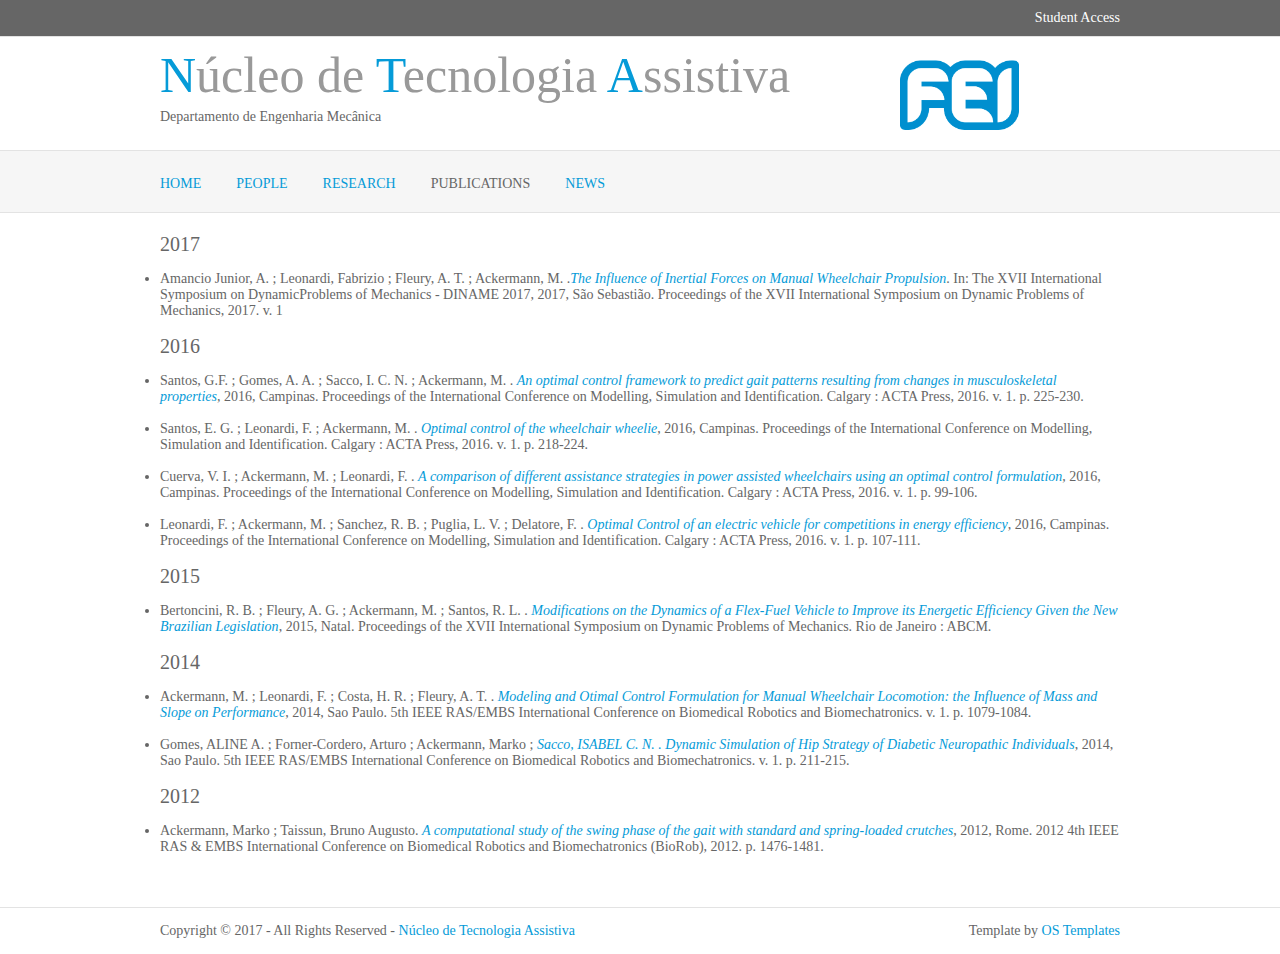
<file: pages/publications.html>
<!DOCTYPE html>
<!--
Template Name: Núcleo de Tecnologia Assistiva da FEI
Author: <a href="http://www.os-templates.com/">OS Templates</a>
Author URI: http://www.os-templates.com/
Licence: Free to use under our free template licence terms
Licence URI: http://www.os-templates.com/template-terms
-->
<!--
Autor: Erivelton Gualter
-->
<html xmlns="http://www.w3.org/1999/xhtml">
<head>
<title>Núcleo de Tecnologia Assistiva da FEI</title>
<link rel="stylesheet" href="../layout/styles/layout.css" type="text/css" />
<script type="text/javascript" src="../layout/scripts/jquery.min.js"></script>
<!-- Homepage Specific -->
<script type="text/javascript" src="../layout/scripts/galleryviewthemes/jquery.easing.1.3.js"></script>
<script type="text/javascript" src="../layout/scripts/galleryviewthemes/jquery.timers.1.2.js"></script>
<script type="text/javascript" src="../layout/scripts/galleryviewthemes/jquery.galleryview.2.1.1.min.js"></script>
<script type="text/javascript" src="../layout/scripts/galleryviewthemes/jquery.galleryview.setup.js"></script>
<!-- / Homepage Specific -->
<link rel="shortcut icon" type="images/x-icon" href="../images/logo_wheelchair.png"/>
</head>
<body id="top">
<div class="wrapper col0">
  <div id="topline">
    <ul>
		<li class="last"><a href="#">Student Access</a></li>
    </ul>
    <br class="clear" />
  </div>
</div>
<!-- ####################################################################################################### -->
<div class="wrapper">
  <div id="header">
    <div class="fl_left">
      <h1><a href="../index.html"><strong>N</strong>&uacutecleo de <strong>T</strong>ecnologia <strong>A</strong>ssistiva</a></h1>
      <p>Departamento de Engenharia Mec&acircnica</p>
    </div>
    <div class="fl_right"><a href="http://portal.fei.edu.br/en-US/Pages/home.aspx"><img src="../images/logos/logo_FEI.png" height="70" alt="" /></a></div>
    <br class="clear" />
  </div>
</div>
<!-- MAIN TAB ############################################################################################## -->
<div class="wrapper col2">
  <div id="topbar">
    <div id="topnav">
      <ul>
        <li><a href="../index.html">Home</a></li>
		<li><a href="../pages/people.html">People</a></li>
        <li><a href="../pages/research.html">Research</a>
		   <ul>
            <li><a href="#">Research 1</a></li>
            <li><a href="#">Research 2</a></li>
            <li><a href="#">Research 3</a></li>
          </ul>
        </li>
		<li class="active"><a href="../pages/publications.html">Publications</a></li>
		<li class="last"><a href="#l">News</a></li>
      </ul>
    </div>
<!--     <div id="search">
      <form action="#" method="post">
        <fieldset>
          <legend>Site Search</legend>
          <input type="text" value="Search Our Website&hellip;"  onfocus="this.value=(this.value=='Search Our Website&hellip;')? '' : this.value ;" />
          <input type="submit" name="go" id="go" value="Search" />
        </fieldset>
      </form>
    </div> -->
    <br class="clear" />
  </div>
</div>
<!-- ####################################################################################################### -->
<div class="wrapper">
  <div class="container">

	  <h6>2017</h6>
	  <li>Amancio Junior, A. ; Leonardi, Fabrizio ; Fleury, A. T. ; Ackermann, M. .<i><a href="#">The Influence of Inertial Forces on Manual Wheelchair Propulsion</a></i>. In: The XVII International Symposium on DynamicProblems of Mechanics - DINAME 2017, 2017, São Sebastião. Proceedings of the XVII International Symposium on Dynamic Problems of Mechanics, 2017. v. 1 </li><br>

	  <h6>2016</h6>
	  <li>Santos, G.F. ; Gomes, A. A. ; Sacco, I. C. N. ; Ackermann, M. . <i><a href="#">An optimal control framework to predict gait patterns resulting from changes in musculoskeletal properties</a></i>, 2016, Campinas. Proceedings of the International Conference on Modelling, Simulation and Identification. Calgary : ACTA Press, 2016. v. 1. p. 225-230.</li><br>
	  <li>Santos, E. G. ; Leonardi, F. ; Ackermann, M. . <i><a href="../pdf/papers/gualter2016.pdf" target="_blank">Optimal control of the wheelchair wheelie</a></i>, 2016, Campinas. Proceedings of the International Conference on Modelling, Simulation and Identification. Calgary : ACTA Press, 2016. v. 1. p. 218-224.</li><br>
	  <li>Cuerva, V. I. ; Ackermann, M. ; Leonardi, F. . <i><a href="#">A comparison of different assistance strategies in power assisted wheelchairs using an optimal control formulation</a></i>, 2016, Campinas. Proceedings of the International Conference on Modelling, Simulation and Identification. Calgary : ACTA Press, 2016. v. 1. p. 99-106.</li><br>
	  <li>Leonardi, F. ; Ackermann, M. ; Sanchez, R. B. ; Puglia, L. V. ; Delatore, F. . <i><a href="#">Optimal Control of an electric vehicle for competitions in energy efficiency</a></i>, 2016, Campinas. Proceedings of the International Conference on Modelling, Simulation and Identification. Calgary : ACTA Press, 2016. v. 1. p. 107-111.</li><br>
      
	  <h6>2015</h6>
	  <li>Bertoncini, R. B. ; Fleury, A. G. ; Ackermann, M. ; Santos, R. L. . <i><a href="#">Modifications on the Dynamics of a Flex-Fuel Vehicle to Improve its Energetic Efficiency Given the New Brazilian Legislation</a></i>, 2015, Natal. Proceedings of the XVII International Symposium on Dynamic Problems of Mechanics. Rio de Janeiro : ABCM.</li><br>
	  
	  <h6>2014</h6>
	  <li>Ackermann, M. ; Leonardi, F. ; Costa, H. R. ; Fleury, A. T. . <i><a href="#">Modeling and Otimal Control Formulation for Manual Wheelchair Locomotion: the Influence of Mass and Slope on Performance</a></i>, 2014, Sao Paulo. 5th IEEE RAS/EMBS International Conference on Biomedical Robotics and Biomechatronics. v. 1. p. 1079-1084.</li><br>
	  <li>Gomes, ALINE A. ; Forner-Cordero, Arturo ; Ackermann, Marko ; <i><a href="#">Sacco, ISABEL C. N. . Dynamic Simulation of Hip Strategy of Diabetic Neuropathic Individuals</a></i>, 2014, Sao Paulo. 5th IEEE RAS/EMBS International Conference on Biomedical Robotics and Biomechatronics. v. 1. p. 211-215.</li><br>
	  
	  <h6>2012</h6>
	  <li>Ackermann, Marko ; Taissun, Bruno Augusto. <i><a href="#">A computational study of the swing phase of the gait with standard and spring-loaded crutches</a></i>, 2012, Rome. 2012 4th IEEE RAS & EMBS International Conference on Biomedical Robotics and Biomechatronics (BioRob), 2012. p. 1476-1481.</li><br>

    <br class="clear" />
  </div>
</div>

<!-- ####################################################################################################### -->
<div class="wrapper col8">
  <div id="copyright">
    <p class="fl_left">Copyright &copy; 2017 - All Rights Reserved - <a href="../index.html">Núcleo de Tecnologia Assistiva</a></p>
    <p class="fl_right">Template by <a target="_blank" href="http://www.os-templates.com/" title="Free Website Templates">OS Templates</a></p>
    <br class="clear" />
  </div>
</div>
</body>
</html>
</file>
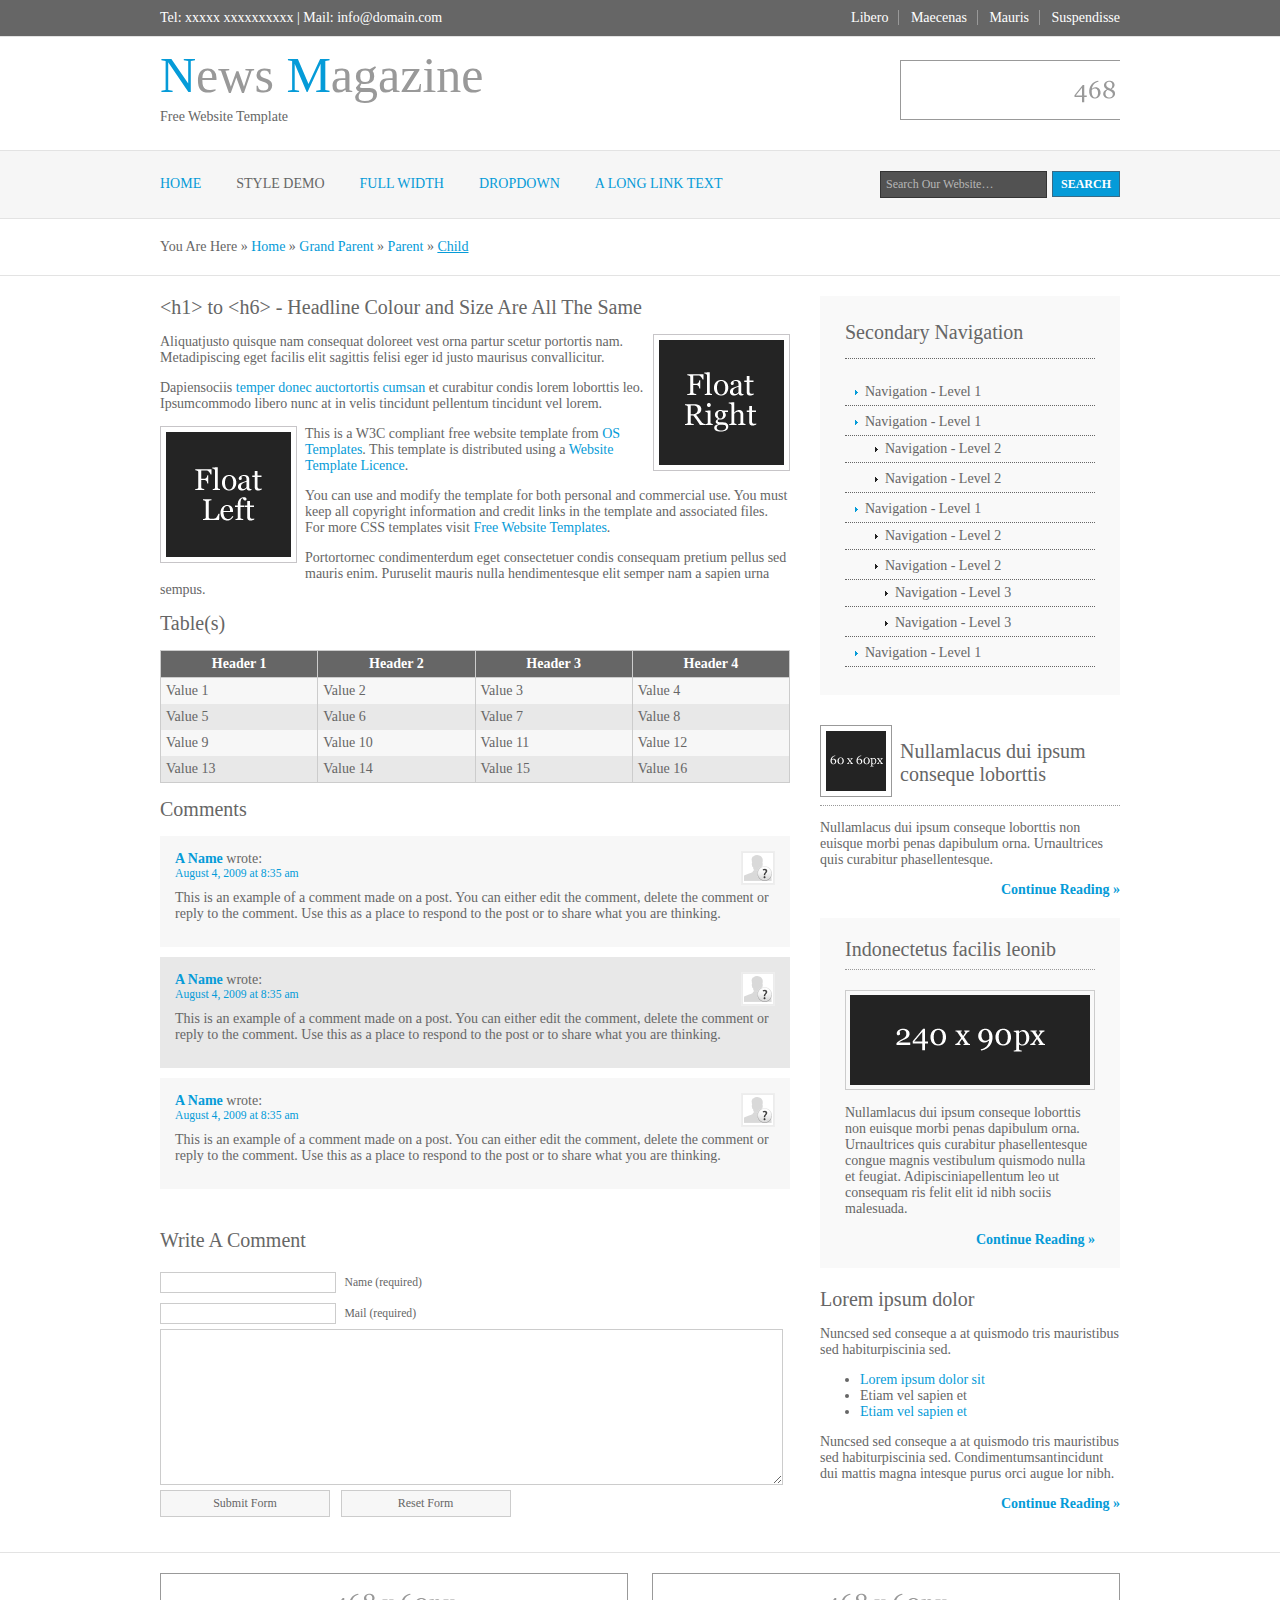
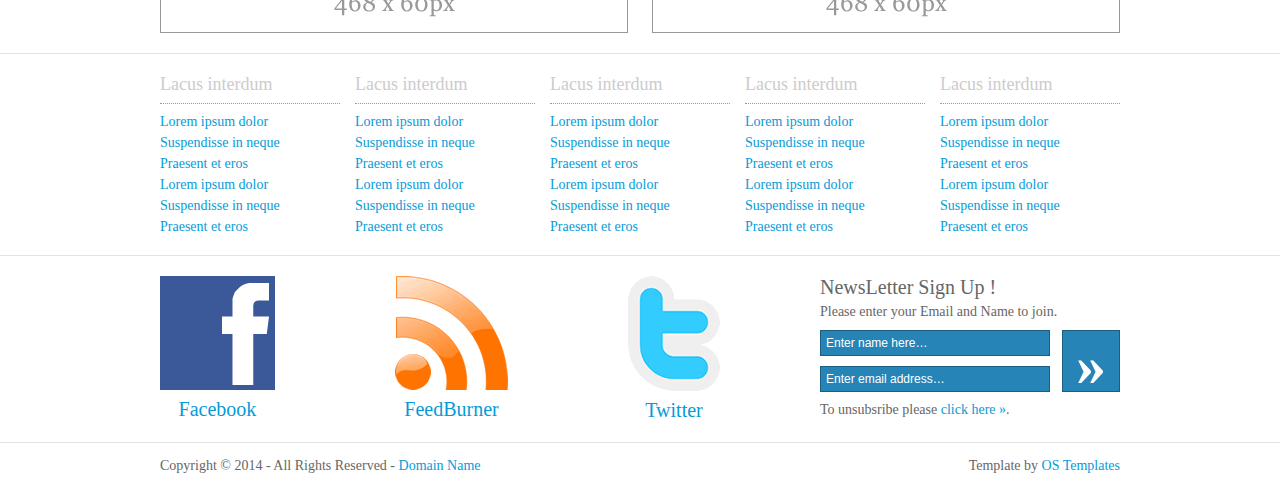
<file: pages/style-demo.html>
<!DOCTYPE html PUBLIC "-//W3C//DTD XHTML 1.0 Transitional//EN" "http://www.w3.org/TR/xhtml1/DTD/xhtml1-transitional.dtd">
<!--
Template Name: News Magazine
Author: <a href="http://www.os-templates.com/">OS Templates</a>
Author URI: http://www.os-templates.com/
Licence: Free to use under our free template licence terms
Licence URI: http://www.os-templates.com/template-terms
-->
<html xmlns="http://www.w3.org/1999/xhtml">
<head>
<title>News Magazine | Style Demo</title>
<meta http-equiv="Content-Type" content="text/html; charset=iso-8859-1" />
<link rel="stylesheet" href="../layout/styles/layout.css" type="text/css" />
</head>
<body id="top">
<div class="wrapper col0">
  <div id="topline">
    <p>Tel: xxxxx xxxxxxxxxx | Mail: info@domain.com</p>
    <ul>
      <li><a href="#">Libero</a></li>
      <li><a href="#">Maecenas</a></li>
      <li><a href="#">Mauris</a></li>
      <li class="last"><a href="#">Suspendisse</a></li>
    </ul>
    <br class="clear" />
  </div>
</div>
<!-- ####################################################################################################### -->
<div class="wrapper">
  <div id="header">
    <div class="fl_left">
      <h1><a href="../index.html"><strong>N</strong>ews <strong>M</strong>agazine</a></h1>
      <p>Free Website Template</p>
    </div>
    <div class="fl_right"><a href="#"><img src="../images/demo/468x60.gif" alt="" /></a></div>
    <br class="clear" />
  </div>
</div>
<!-- ####################################################################################################### -->
<div class="wrapper col2">
  <div id="topbar">
    <div id="topnav">
      <ul>
        <li><a href="../index.html">Home</a></li>
        <li class="active"><a href="style-demo.html">Style Demo</a></li>
        <li><a href="full-width.html">Full Width</a></li>
        <li><a href="#">DropDown</a>
          <ul>
            <li><a href="#">Link 1</a></li>
            <li><a href="#">Link 2</a></li>
            <li><a href="#">Link 3</a></li>
          </ul>
        </li>
        <li class="last"><a href="#">A Long Link Text</a></li>
      </ul>
    </div>
    <div id="search">
      <form action="#" method="post">
        <fieldset>
          <legend>Site Search</legend>
          <input type="text" value="Search Our Website&hellip;"  onfocus="this.value=(this.value=='Search Our Website&hellip;')? '' : this.value ;" />
          <input type="submit" name="go" id="go" value="Search" />
        </fieldset>
      </form>
    </div>
    <br class="clear" />
  </div>
</div>
<!-- ####################################################################################################### -->
<div class="wrapper">
  <div id="breadcrumb">
    <ul>
      <li class="first">You Are Here</li>
      <li>&#187;</li>
      <li><a href="#">Home</a></li>
      <li>&#187;</li>
      <li><a href="#">Grand Parent</a></li>
      <li>&#187;</li>
      <li><a href="#">Parent</a></li>
      <li>&#187;</li>
      <li class="current"><a href="#">Child</a></li>
    </ul>
  </div>
</div>
<!-- ####################################################################################################### -->
<div class="wrapper">
  <div class="container">
    <div class="content">
      <h1>&lt;h1&gt; to &lt;h6&gt; - Headline Colour and Size Are All The Same</h1>
      <img class="imgr" src="../images/demo/imgr.gif" alt="" width="125" height="125" />
      <p>Aliquatjusto quisque nam consequat doloreet vest orna partur scetur portortis nam. Metadipiscing eget facilis elit sagittis felisi eger id justo maurisus convallicitur.</p>
      <p>Dapiensociis <a href="#">temper donec auctortortis cumsan</a> et curabitur condis lorem loborttis leo. Ipsumcommodo libero nunc at in velis tincidunt pellentum tincidunt vel lorem.</p>
      <img class="imgl" src="../images/demo/imgl.gif" alt="" width="125" height="125" />
      <p>This is a W3C compliant free website template from <a href="http://www.os-templates.com/" title="Free Website Templates">OS Templates</a>. This template is distributed using a <a href="http://www.os-templates.com/template-terms">Website Template Licence</a>.</p>
      <p>You can use and modify the template for both personal and commercial use. You must keep all copyright information and credit links in the template and associated files. For more CSS templates visit <a href="http://www.os-templates.com/">Free Website Templates</a>.</p>
      <p>Portortornec condimenterdum eget consectetuer condis consequam pretium pellus sed mauris enim. Puruselit mauris nulla hendimentesque elit semper nam a sapien urna sempus.</p>
      <h2>Table(s)</h2>
      <table summary="Summary Here" cellpadding="0" cellspacing="0">
        <thead>
          <tr>
            <th>Header 1</th>
            <th>Header 2</th>
            <th>Header 3</th>
            <th>Header 4</th>
          </tr>
        </thead>
        <tbody>
          <tr class="light">
            <td>Value 1</td>
            <td>Value 2</td>
            <td>Value 3</td>
            <td>Value 4</td>
          </tr>
          <tr class="dark">
            <td>Value 5</td>
            <td>Value 6</td>
            <td>Value 7</td>
            <td>Value 8</td>
          </tr>
          <tr class="light">
            <td>Value 9</td>
            <td>Value 10</td>
            <td>Value 11</td>
            <td>Value 12</td>
          </tr>
          <tr class="dark">
            <td>Value 13</td>
            <td>Value 14</td>
            <td>Value 15</td>
            <td>Value 16</td>
          </tr>
        </tbody>
      </table>
      <div id="comments">
        <h2>Comments</h2>
        <ul class="commentlist">
          <li class="comment_odd">
            <div class="author"><img class="avatar" src="../images/demo/avatar.gif" width="32" height="32" alt="" /><span class="name"><a href="#">A Name</a></span> <span class="wrote">wrote:</span></div>
            <div class="submitdate"><a href="#">August 4, 2009 at 8:35 am</a></div>
            <p>This is an example of a comment made on a post. You can either edit the comment, delete the comment or reply to the comment. Use this as a place to respond to the post or to share what you are thinking.</p>
          </li>
          <li class="comment_even">
            <div class="author"><img class="avatar" src="../images/demo/avatar.gif" width="32" height="32" alt="" /><span class="name"><a href="#">A Name</a></span> <span class="wrote">wrote:</span></div>
            <div class="submitdate"><a href="#">August 4, 2009 at 8:35 am</a></div>
            <p>This is an example of a comment made on a post. You can either edit the comment, delete the comment or reply to the comment. Use this as a place to respond to the post or to share what you are thinking.</p>
          </li>
          <li class="comment_odd">
            <div class="author"><img class="avatar" src="../images/demo/avatar.gif" width="32" height="32" alt="" /><span class="name"><a href="#">A Name</a></span> <span class="wrote">wrote:</span></div>
            <div class="submitdate"><a href="#">August 4, 2009 at 8:35 am</a></div>
            <p>This is an example of a comment made on a post. You can either edit the comment, delete the comment or reply to the comment. Use this as a place to respond to the post or to share what you are thinking.</p>
          </li>
        </ul>
      </div>
      <h2>Write A Comment</h2>
      <div id="respond">
        <form action="#" method="post">
          <p>
            <input type="text" name="name" id="name" value="" size="22" />
            <label for="name"><small>Name (required)</small></label>
          </p>
          <p>
            <input type="text" name="email" id="email" value="" size="22" />
            <label for="email"><small>Mail (required)</small></label>
          </p>
          <p>
            <textarea name="comment" id="comment" cols="100%" rows="10"></textarea>
            <label for="comment" style="display:none;"><small>Comment (required)</small></label>
          </p>
          <p>
            <input name="submit" type="submit" id="submit" value="Submit Form" />
            &nbsp;
            <input name="reset" type="reset" id="reset" tabindex="5" value="Reset Form" />
          </p>
        </form>
      </div>
    </div>
    <div class="column">
      <div class="subnav">
        <h2>Secondary Navigation</h2>
        <ul>
          <li><a href="#">Navigation - Level 1</a></li>
          <li><a href="#">Navigation - Level 1</a>
            <ul>
              <li><a href="#">Navigation - Level 2</a></li>
              <li><a href="#">Navigation - Level 2</a></li>
            </ul>
          </li>
          <li><a href="#">Navigation - Level 1</a>
            <ul>
              <li><a href="#">Navigation - Level 2</a></li>
              <li><a href="#">Navigation - Level 2</a>
                <ul>
                  <li><a href="#">Navigation - Level 3</a></li>
                  <li><a href="#">Navigation - Level 3</a></li>
                </ul>
              </li>
            </ul>
          </li>
          <li><a href="#">Navigation - Level 1</a></li>
        </ul>
      </div>
      <div class="holder">
        <h2 class="title"><img src="../images/demo/60x60.gif" alt="" />Nullamlacus dui ipsum conseque loborttis</h2>
        <p>Nullamlacus dui ipsum conseque loborttis non euisque morbi penas dapibulum orna. Urnaultrices quis curabitur phasellentesque.</p>
        <p class="readmore"><a href="#">Continue Reading &raquo;</a></p>
      </div>
      <div id="featured">
        <ul>
          <li>
            <h2>Indonectetus facilis leonib</h2>
            <p class="imgholder"><img src="../images/demo/240x90.gif" alt="" /></p>
            <p>Nullamlacus dui ipsum conseque loborttis non euisque morbi penas dapibulum orna. Urnaultrices quis curabitur phasellentesque congue magnis vestibulum quismodo nulla et feugiat. Adipisciniapellentum leo ut consequam ris felit elit id nibh sociis malesuada.</p>
            <p class="readmore"><a href="#">Continue Reading &raquo;</a></p>
          </li>
        </ul>
      </div>
      <div class="holder">
        <h2>Lorem ipsum dolor</h2>
        <p>Nuncsed sed conseque a at quismodo tris mauristibus sed habiturpiscinia sed.</p>
        <ul>
          <li><a href="#">Lorem ipsum dolor sit</a></li>
          <li>Etiam vel sapien et</li>
          <li><a href="#">Etiam vel sapien et</a></li>
        </ul>
        <p>Nuncsed sed conseque a at quismodo tris mauristibus sed habiturpiscinia sed. Condimentumsantincidunt dui mattis magna intesque purus orci augue lor nibh.</p>
        <p class="readmore"><a href="#">Continue Reading &raquo;</a></p>
      </div>
    </div>
    <br class="clear" />
  </div>
</div>
<!-- ####################################################################################################### -->
<div class="wrapper">
  <div id="adblock">
    <div class="fl_left"><a href="#"><img src="../images/demo/468x60.gif" alt="" /></a></div>
    <div class="fl_right"><a href="#"><img src="../images/demo/468x60.gif" alt="" /></a></div>
    <br class="clear" />
  </div>
</div>
<!-- ####################################################################################################### -->
<div class="wrapper">
  <div id="footer">
    <div class="footbox">
      <h2>Lacus interdum</h2>
      <ul>
        <li><a href="#">Lorem ipsum dolor</a></li>
        <li><a href="#">Suspendisse in neque</a></li>
        <li><a href="#">Praesent et eros</a></li>
        <li><a href="#">Lorem ipsum dolor</a></li>
        <li><a href="#">Suspendisse in neque</a></li>
        <li class="last"><a href="#">Praesent et eros</a></li>
      </ul>
    </div>
    <div class="footbox">
      <h2>Lacus interdum</h2>
      <ul>
        <li><a href="#">Lorem ipsum dolor</a></li>
        <li><a href="#">Suspendisse in neque</a></li>
        <li><a href="#">Praesent et eros</a></li>
        <li><a href="#">Lorem ipsum dolor</a></li>
        <li><a href="#">Suspendisse in neque</a></li>
        <li class="last"><a href="#">Praesent et eros</a></li>
      </ul>
    </div>
    <div class="footbox">
      <h2>Lacus interdum</h2>
      <ul>
        <li><a href="#">Lorem ipsum dolor</a></li>
        <li><a href="#">Suspendisse in neque</a></li>
        <li><a href="#">Praesent et eros</a></li>
        <li><a href="#">Lorem ipsum dolor</a></li>
        <li><a href="#">Suspendisse in neque</a></li>
        <li class="last"><a href="#">Praesent et eros</a></li>
      </ul>
    </div>
    <div class="footbox">
      <h2>Lacus interdum</h2>
      <ul>
        <li><a href="#">Lorem ipsum dolor</a></li>
        <li><a href="#">Suspendisse in neque</a></li>
        <li><a href="#">Praesent et eros</a></li>
        <li><a href="#">Lorem ipsum dolor</a></li>
        <li><a href="#">Suspendisse in neque</a></li>
        <li class="last"><a href="#">Praesent et eros</a></li>
      </ul>
    </div>
    <div class="footbox last">
      <h2>Lacus interdum</h2>
      <ul>
        <li><a href="#">Lorem ipsum dolor</a></li>
        <li><a href="#">Suspendisse in neque</a></li>
        <li><a href="#">Praesent et eros</a></li>
        <li><a href="#">Lorem ipsum dolor</a></li>
        <li><a href="#">Suspendisse in neque</a></li>
        <li class="last"><a href="#">Praesent et eros</a></li>
      </ul>
    </div>
    <br class="clear" />
  </div>
</div>
<!-- ####################################################################################################### -->
<div class="wrapper">
  <div id="socialise">
    <ul>
      <li><a href="#"><img src="../layout/images/facebook.gif" alt="" /><span>Facebook</span></a></li>
      <li><a href="#"><img src="../layout/images/rss.gif" alt="" /><span>FeedBurner</span></a></li>
      <li class="last"><a href="#"><img src="../layout/images/twitter.gif" alt="" /><span>Twitter</span></a></li>
    </ul>
    <div id="newsletter">
      <h2>NewsLetter Sign Up !</h2>
      <p>Please enter your Email and Name to join.</p>
      <form action="#" method="post">
        <fieldset>
          <legend>Digital Newsletter</legend>
          <div class="fl_left">
            <input type="text" value="Enter name here&hellip;"  onfocus="this.value=(this.value=='Enter name here&hellip;')? '' : this.value ;" />
            <input type="text" value="Enter email address&hellip;"  onfocus="this.value=(this.value=='Enter email address&hellip;')? '' : this.value ;" />
          </div>
          <div class="fl_right">
            <input type="submit" name="newsletter_go" id="newsletter_go" value="&raquo;" />
          </div>
        </fieldset>
      </form>
      <p>To unsubsribe please <a href="#">click here &raquo;</a>.</p>
    </div>
    <br class="clear" />
  </div>
</div>
<!-- ####################################################################################################### -->
<div class="wrapper col8">
  <div id="copyright">
    <p class="fl_left">Copyright &copy; 2014 - All Rights Reserved - <a href="#">Domain Name</a></p>
    <p class="fl_right">Template by <a target="_blank" href="http://www.os-templates.com/" title="Free Website Templates">OS Templates</a></p>
    <br class="clear" />
  </div>
</div>
</body>
</html>
</file>
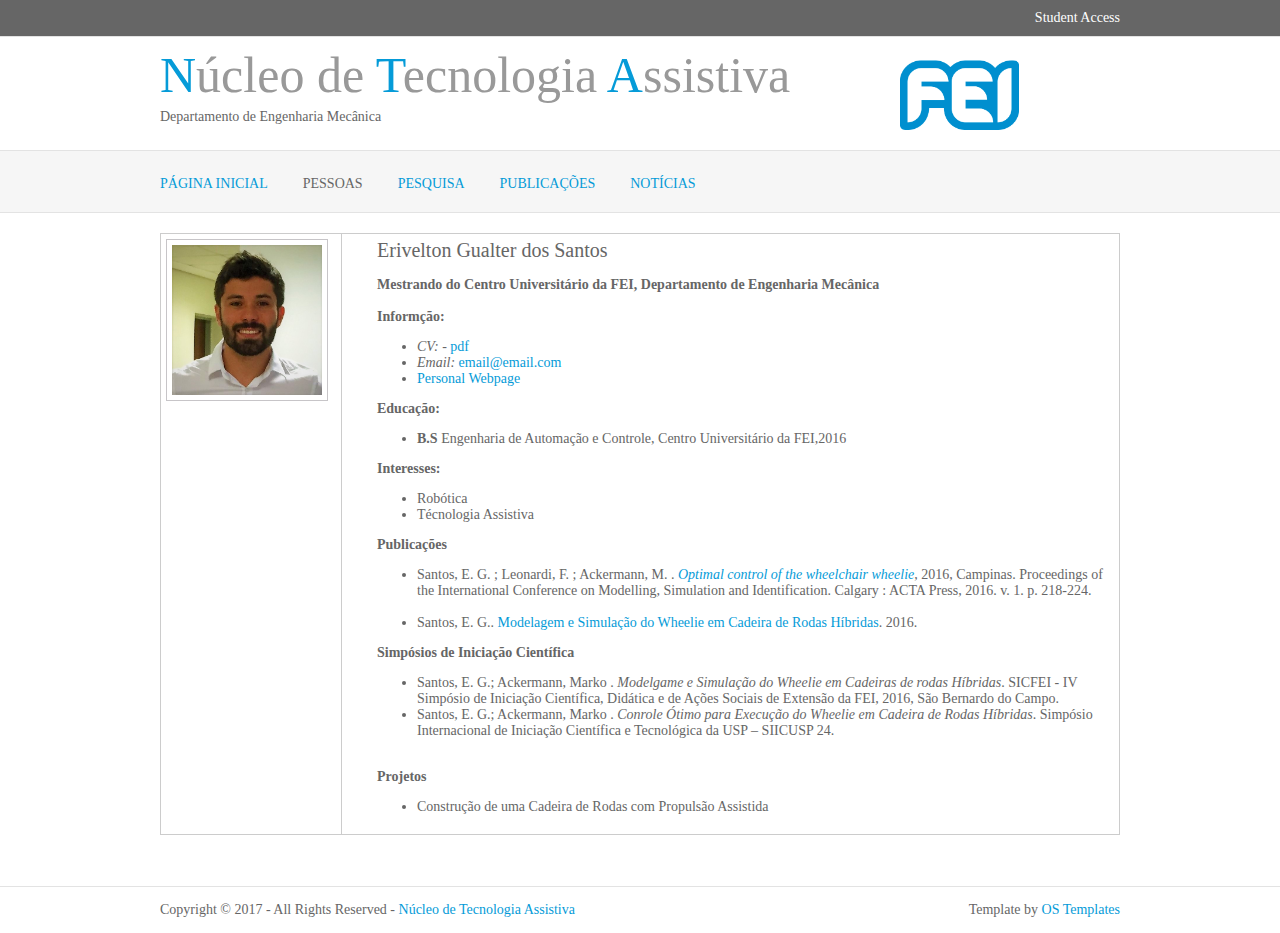
<file: pages/profile/erivelton.html>
<!DOCTYPE html PUBLIC "-//W3C//DTD XHTML 1.0 Strict//EN" "http://www.w3.org/TR/xhtml1/DTD/xhtml1-strict.dtd">
<html xmlns="http://www.w3.org/1999/xhtml" xml:lang="en">

<head>
	<meta http-equiv="Content-Type" content="text/html; charset=UTF-8">
	<title>Núcleo de Tecnologia Assistiva da FEI</title>
	<link rel="stylesheet" href="../../layout/styles/layout.css" type="text/css" />
	<script type="text/javascript" src="../../layout/scripts/jquery.min.js"></script>
	<!-- Homepage Specific -->
	<script type="text/javascript" src="../../layout/scripts/galleryviewthemes/jquery.easing.1.3.js"></script>
	<script type="text/javascript" src="../../layout/scripts/galleryviewthemes/jquery.timers.1.2.js"></script>
	<script type="text/javascript" src="../../layout/scripts/galleryviewthemes/jquery.galleryview.2.1.1.min.js"></script>
	<script type="text/javascript" src="../../layout/scripts/galleryviewthemes/jquery.galleryview.setup.js"></script>
	<!-- / Homepage Specific -->
	<link rel="shortcut icon" type="../../images/x-icon" href="../../images/logo_wheelchair.png"/>
	<link rel="stylesheet" href="../../layout/styles/font-awesome-4.6.3/font-awesome-4.6.3/css/font-awesome.min.css">

	<title>Tabulation example</title>
	<style type="text/css">
		tab1 { padding-left: 0.2em; }
		img {display: inline; }
	</style>
</head>
<body id="top">
<div class="wrapper col0">
  <div id="topline">
    <ul>
		<li class="last"><a href="#">Student Access</a></li>
    </ul>
    <br class="clear" />
  </div>
</div>
<!-- ####################################################################################################### -->
<div class="wrapper">
  <div id="header">
    <div class="fl_left">
      <h1><a href="../../index.html"><strong>N</strong>úcleo de <strong>T</strong>ecnologia <strong>A</strong>ssistiva</a></h1>
      <p>Departamento de Engenharia Mecânica </p>
    </div>
    <div class="fl_right"><a href="http://portal.fei.edu.br/en-US/Pages/home.aspx"><img src="../../images/logos/logo_FEI.png" height="70" alt="" /></a></div>
    <br class="clear" />
  </div>
</div>
<!-- MAIN TAB ############################################################################################## -->
<div class="wrapper col2">
  <div id="topbar">
    <div id="topnav">
      <ul>
        <li><a href="../../index.html">Página Inicial</a></li>
		<li class="active"><a href="../../pages/people.html">Pessoas</a></li>
        <li><a href="../../pages/research.html">Pesquisa</a></li>
		<li><a href="../../pages/publications.html">Publicações</a></li>
		<li class="last"><a href="#l">Notícias</a></li>
      </ul>
    </div>
<!--     <div id="search">
      <form action="#" method="post">
        <fieldset>
          <legend>Site Search</legend>
          <input type="text" value="Search Our Website&hellip;"  onfocus="this.value=(this.value=='Search Our Website&hellip;')? '' : this.value ;" />
          <input type="submit" name="go" id="go" value="Search" />
        </fieldset>
      </form>
    </div> -->
    <br class="clear" />
  </div>
</div>
<!-- PRINCIPAL INVESTIGA#TOR ############################################################################### -->
<div class="wrapper">
	<div class="container">
		
		
		
    <table width="940" border="0">
      <tbody><tr>
        <td><img class="imgl" src="../../images/people/erivelton.jpg" alt="" height="150" /></td>
        <td>
          <div style="padding-left: 30px; font-size: 14px;">
          <h2 style="padding:0px 0px 0px 0px;">Erivelton Gualter dos Santos</h2>
          <span style="font-size:14px; font-weight:bold;">Mestrando do Centro Universitário da FEI, Departamento de Engenharia Mecânica</span> <br>
          <br>
			<b> Informção:</b> <br>
            <ul>
              <li><i>CV: - </i><a href="" target="_blank">pdf</a> </li>
              <li><i>Email:</i> <a href="mailto:email@email.com">email@email.com</a></li>
			  <li><a href="https://eriveltongualter.github.io/" target="_blank">Personal Webpage</a> </li>
              
            </ul>

            <b>Educação:</b> <br>
            <ul>
              <li><b>B.S</b> Engenharia de Automação e Controle, Centro Universitário da FEI,2016</li>              
            </ul>
            
            <b>Interesses:</b> <br>
            <ul>
              <li>Robótica</li>
              <li>Técnologia Assistiva</li>
            </ul>

            <b>Publicações</b><br>
            </a>
            <ul>
			  <li>Santos, E. G. ; Leonardi, F. ; Ackermann, M. . <i><a href="../../pdf/papers/gualter2016.pdf" target="_blank">Optimal control of the wheelchair wheelie</a></i>, 2016, Campinas. Proceedings of the International Conference on Modelling, Simulation and Identification. Calgary : ACTA Press, 2016. v. 1. p. 218-224.</li><br>
			  <li>Santos, E. G.. <a href="../../pdf/IC/gualter2016.pdf" target="_blank">Modelagem e Simulação do Wheelie em Cadeira de Rodas Híbridas</a>. 2016.</li>
            </ul>
			

            <b>Simpósios de Iniciação Científica</b><br>
            </a>
            <ul>
			  <li>Santos, E. G.; Ackermann, Marko . <i>Modelgame e Simulação do Wheelie em Cadeiras de rodas Híbridas</i>. SICFEI - IV Simpósio de Iniciação Científica, Didática e de Ações Sociais de Extensão da FEI, 2016, São Bernardo do Campo.</li>
			  <li>Santos, E. G.; Ackermann, Marko . <i>Conrole Ótimo para Execução do Wheelie em Cadeira de Rodas Híbridas</i>. Simpósio Internacional de Iniciação Científica e Tecnológica da USP – SIICUSP 24.</li><br>
            </ul>
			
            <b>Projetos</b><br>
            </a>
            <ul>
              <li>Construção de uma Cadeira de Rodas com Propulsão Assistida</li>
            </ul>
          </div></td>
      </tr>
    </tbody></table>
		  

    </div>
	

	
	
    <br class="clear" />
  </div>
</div>
<!-- ####################################################################################################### -->
<div class="wrapper col8">
  <div id="copyright">
    <p class="fl_left">Copyright &copy; 2017 - All Rights Reserved - <a href="../../index.html">N&uacutecleo de Tecnologia Assistiva</a></p>
    <p class="fl_right">Template by <a target="_blank" href="http://www.os-templates.com/" title="Free Website Templates">OS Templates</a></p>
    <br class="clear" />
  </div>
</div>
</body>
</html>
</file>
<file: layout/styles/layout.css>
@charset "utf-8";
/*
Template Name: News Magazine
Author: <a href="http://www.os-templates.com/">OS Templates</a>
Author URI: http://www.os-templates.com/
Licence: Free to use under our free template licence terms
Licence URI: http://www.os-templates.com/template-terms
File: Layout CSS
*/

@import url("navi.css");
@import url("forms.css");
@import url("tables.css");
@import url("featured_slide.css");

html{overflow-y:scroll;}
body{margin:0; padding:0; font-size:14px; font-family:Georgia, "Times New Roman", Times, serif; color:#666666; background-color:#FFFFFF;}

.justify{text-align:justify;}
.bold{font-weight:bold;}
.center{text-align:center;}
.right{text-align:right;}
.nostart{margin:0; padding:0; list-style-type:none;}

.clear{clear:both;}
br.clear{clear:both; margin-top:-15px;}

a{outline:none; text-decoration:none; color:#059BD8; background-color:#FFFFFF;}

.fl_left, .imgl{float:left;}
.fl_right, .imgr{float:right;}

img{display:block; margin:0; padding:0; border:none;}
.imgl, .imgr{border:1px solid #C7C5C8; padding:5px;}
.imgl{margin:0 8px 8px 0; clear:left;}
.imgr{margin:0 0 8px 8px; clear:right;}

/* ----------------------------------------------Wrapper------------------------------------- */

div.wrapper{display:block; width:100%; margin:0; text-align:left; border-bottom:1px solid #E3E3E3;}
div.wrapper h1, div.wrapper h2, div.wrapper h3, div.wrapper h4, div.wrapper h5, div.wrapper h6{margin:0 0 15px 0; padding:0; font-size:20px; font-weight:normal; line-height:normal;}
.col0, .col0 a{color:#FFFFFF; background-color:#666666;}
.col2{color:#FFFFFF; background-color:#F6F6F6;}

/* ----------------------------------------------Generalise------------------------------------- */

#header, #topline, #topbar, #breadcrumb, .container, #hpage_cats, #adblock, #socialise, #footer, #copyright{display:block; position:relative; width:960px; margin:0 auto;}

/* ----------------------------------------------TopBar------------------------------------- */

#topline{padding:10px 0;}
#topline p{float:left; margin:0; padding:0;}
#topline ul{float:right; margin:0; padding:0; list-style:none;}
#topline li{display:inline; margin:0 8px 0 0; padding:0 10px 0 0; border-right:1px solid #999999;}
#topline li.last{margin-right:0; padding-right:0; border:none;}

/* ----------------------------------------------Header------------------------------------- */

#header{padding:2px 0 20px 0;}
#header .fl_left{display:block; float:left; margin-top:7px; overflow:hidden;}
#header .fl_right{display:block; float:right; width:220px; height:70px; margin-top:21px; overflow:hidden;}
#header h1, #header p, #header ul{margin:0; padding:0; list-style:none; line-height:normal;}
#header h1 a{font-size:50px; color:#999999; background-color:#FFFFFF;}
#header h1 strong{font-weight:normal; color:#059BD8; background-color:#FFFFFF;}
#header .fl_left p{text-align:left; margin-top:5px;}

/* ----------------------------------------------Topbar------------------------------------- */

#topbar{padding:20px 0; z-index:1000;}
#topbar #search{display:block; float:right; margin:0; padding:0; overflow:hidden;}

/* ----------------------------------------------BreadCrumb------------------------------------- */

#breadcrumb{padding:20px 0;}
#breadcrumb ul{margin:0; padding:0; list-style:none;}
#breadcrumb ul li{display:inline;}
#breadcrumb ul li.current a{text-decoration:underline;}

/* ----------------------------------------------Content------------------------------------- */

.container{padding:20px 0;}
.content{display:block; float:left; width:630px;}

/* Comments */

#comments{margin-bottom:40px;}
#comments .commentlist{margin:0; padding:0;}
#comments .commentlist ul{margin:0; padding:0; list-style:none;}
#comments .commentlist li.comment_odd, #comments .commentlist li.comment_even{margin:0 0 10px 0; padding:15px; list-style:none;}
#comments .commentlist li.comment_odd{color:#666666; background-color:#F7F7F7;}
#comments .commentlist li.comment_odd a{color:#059BD8; background-color:#F7F7F7;}
#comments .commentlist li.comment_even{color:#666666; background-color:#E8E8E8;}
#comments .commentlist li.comment_even a{color:#059BD8; background-color:#E8E8E8;}
#comments .commentlist .author .name{font-weight:bold;}
#comments .commentlist .submitdate{font-size:smaller;}
#comments .commentlist p{margin:10px 5px 10px 0; padding:0; font-weight:normal; text-transform:none;}
#comments .commentlist li .avatar{float:right; border:1px solid #EEEEEE; margin:0 0 0 10px;}

/* ----------------------------------------------Column------------------------------------- */

.column{display:block; float:right; width:300px;}
.column .holder, .column #featured{display:block; width:300px; margin-bottom:20px;}
.column .holder h2.title{display:block; width:100%; height:65px; margin:0; padding:15px 0 0 0; font-size:20px; line-height:normal; border-bottom:1px dotted #999999;}
.column .holder h2.title img{float:left; margin:-15px 8px 0 0; padding:5px; border:1px solid #999999;}
.column div.imgholder{display:block; width:290px; margin:0 0 10px 0; padding:4px; border:1px solid #CCCCCC;}
.column .holder p.readmore{display:block; width:100%; font-weight:bold; text-align:right; line-height:normal;}

/* Featured Block */

.column #featured ul, .column #featured h2, .column #featured p{margin:0; padding:0; list-style:none; color:#666666; background-color:#F9F9F9;}
.column #featured a{color:#059BD8; background-color:#F9F9F9;}
.column #featured li{display:block; width:250px; margin:0; padding:20px 25px; color:#666666; background-color:#F9F9F9;}
.column #featured li p.imgholder{display:block; width:240px; height:90px; margin:20px 0 15px 0; padding:4px; border:1px solid #CCCCCC;}
.column #featured li h2{margin:0; padding:0 0 8px 0; font-weight:normal; font-family:Georgia, "Times New Roman", Times, serif; line-height:normal; border-bottom:1px dotted #999999;}
.column #featured p.readmore{display:block; width:100%; margin-top:15px; font-weight:bold; text-align:right; line-height:normal;}

.column .latestnews{display:block; width:100%; margin:0; padding:0; list-style:none;}
.column .latestnews li{display:block; width:100%; height:99px; margin:0 0 11px 0; padding:0 0 21px 0; border-bottom:1px dotted #C7C5C8; overflow:hidden;}
.column .latestnews li.last{margin-bottom:0;}
.column .latestnews p{display:inline;}
.column .latestnews img{float:left; margin:0 10px 0 0; padding:4px; border:1px solid #C7C5C8; clear:left;}

/* ----------------------------------------------Homepage Specific------------------------------------- */

#adblock{padding:20px 0;}

#hpage_cats{padding:0 0 5px 0;}
#hpage_cats .fl_left, #hpage_cats .fl_right{display:block; width:468px; margin-bottom:15px;}
#hpage_cats .fl_left img, #hpage_cats .fl_right img{float:left; margin:0 10px 0 0; padding:4px; border:1px solid #C7C5C8; clear:left;}
#hpage_cats h2{display:block; width:100%; margin:0 0 15px 0; padding:5px 0; color:#666666; background-color:#EFEFEF; text-align:left; font-size:13px;}
#hpage_cats h2 a{margin:0 5px 0 0; color:#059BD8; background-color:#EFEFEF; font-weight:bold; text-transform:uppercase;}
#hpage_cats p{margin:0 0 8px 0; padding:0;}

#hpage_latest{display:block; width:100%;}
#hpage_latest h2{margin:0 0 15px 0; padding:0 0 8px 0; border-bottom:2px solid #E3E3E3;}
#hpage_latest ul{margin:0; padding:0; list-style:none; display:inline;}
#hpage_latest li{display:block; float:left; width:300px; margin:0 15px 0 0; padding:0;}
#hpage_latest li.last{margin-right:0;}
#hpage_latest img{margin:0; padding:4px; border:1px solid #C7C5C8;}
#hpage_latest .readmore{font-weight:bold; text-align:right;}

/* ----------------------------------------------Footer------------------------------------- */

#footer{padding:20px 0;}
#footer h2, #footer p, #footer ul, #footer a{margin:0; padding:0; font-weight:normal; list-style:none; line-height:normal;}
#footer h2{color:#CCCCCC; background-color:#FFFFFF; font-size:18px; font-weight:normal; margin-bottom:10px; padding-bottom:8px; border-bottom:1px dotted #999999;}
#footer li{margin-bottom:5px;}
#footer .footbox{display:block; float:left; width:180px; margin:0 15px 0 0; padding:0;}
#footer .last{margin:0;}

/* ----------------------------------------------Social Bar With Newsletter------------------------------------- */

#socialise{padding:20px 0;}
#socialise ul{display:inline; margin:0; padding:0; list-style:none; font-size:20px; font-family:Georgia, "Times New Roman", Times, serif;}
#socialise li{display:block; float:left; margin:0 120px 0 0; text-align:center;}
#socialise li span{display:block; margin:8px 0 0 0;}
#socialise li.last{margin-right:0;}
#newsletter{display:block; float:right; width:300px;}
#newsletter h2, #newsletter p{margin:0; padding:0; line-height:normal;}
#newsletter h2{margin-bottom:5px;}

/* ----------------------------------------------Copyright------------------------------------- */

div.col8{border:none;}
#copyright{padding:15px 0;}
#copyright p{margin:0; padding:0;}
</file>
